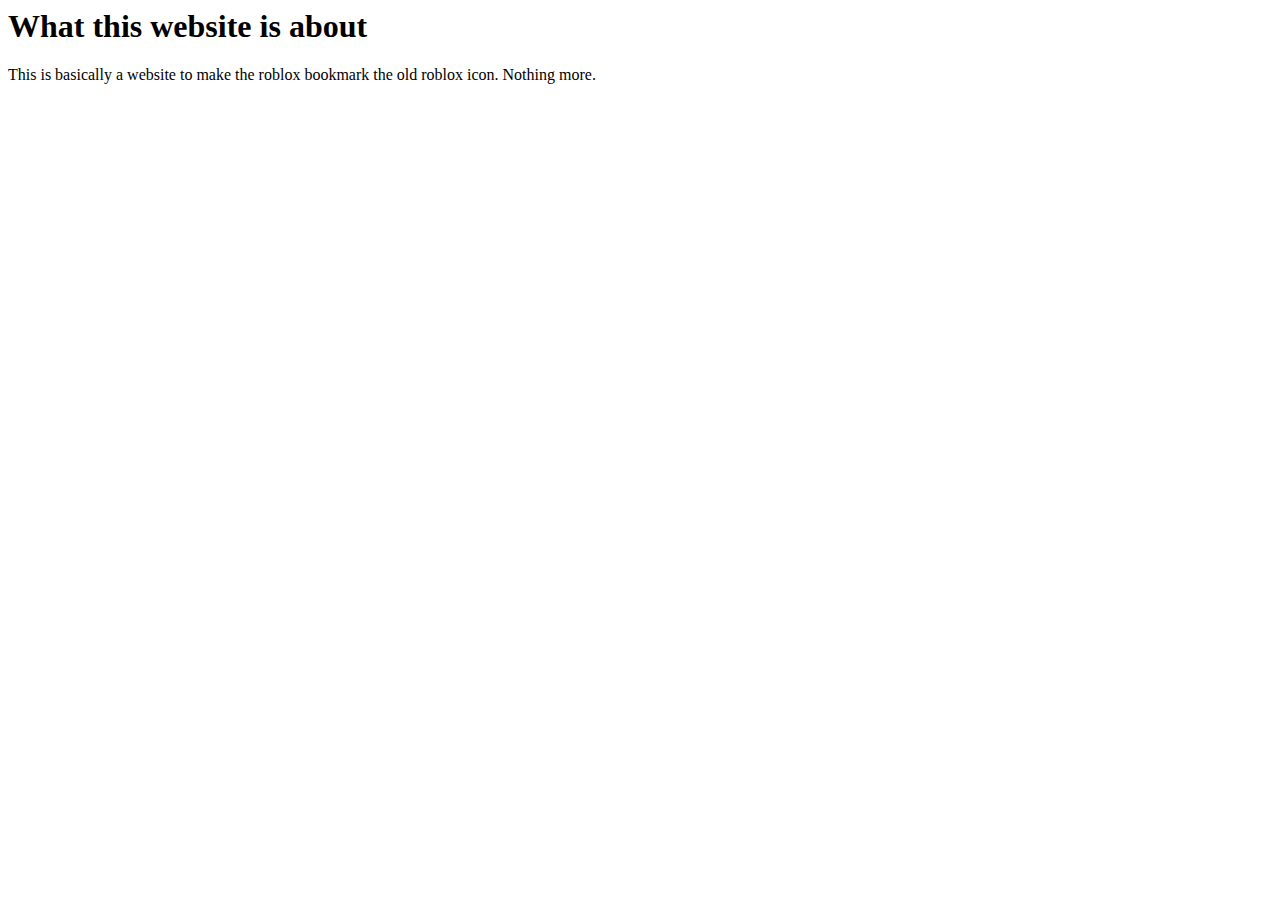
<file: index.html>
<html>
<head>
  <title>Old Roblox Icon</title>
  <link rel="shortcut icon" href="https://i.ibb.co/nbP8Ws1/roblox-logo-png-2.png" />
  
  
</head>

<body>
  <h1>What this website is about</h1>
  <p>This is basically a website to make the roblox bookmark the old roblox icon. Nothing more.</p>
</body>

</html>
</file>
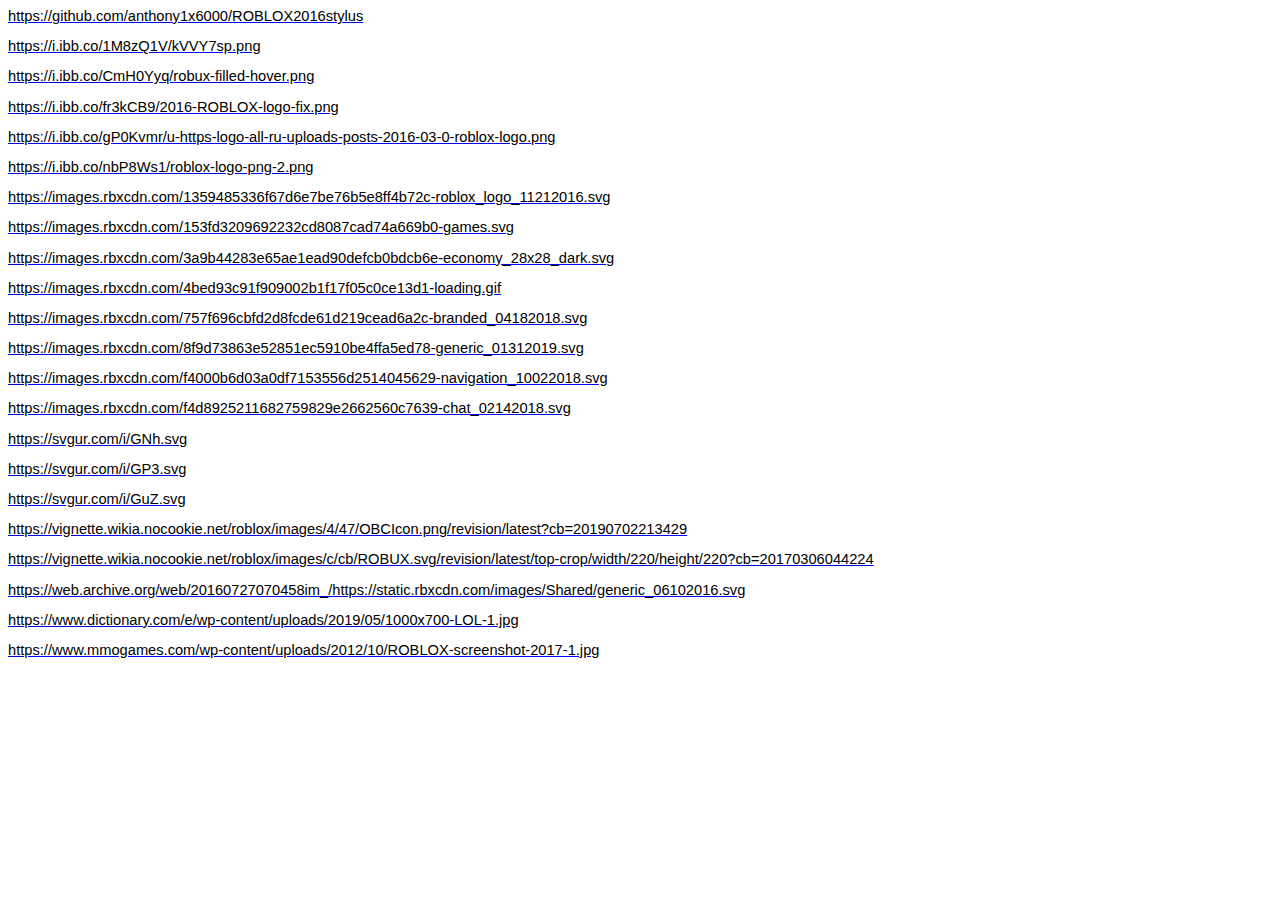
<file: images/Temp/robloxlinks.html>
<html>

<head>
<meta http-equiv=Content-Type content="text/html; charset=windows-1252">
<meta name=Generator content="Microsoft Word 15 (filtered)">
<style>
<!--
 /* Font Definitions */
 @font-face
	{font-family:"Cambria Math";
	panose-1:2 4 5 3 5 4 6 3 2 4;}
@font-face
	{font-family:Calibri;
	panose-1:2 15 5 2 2 2 4 3 2 4;}
 /* Style Definitions */
 p.MsoNormal, li.MsoNormal, div.MsoNormal
	{margin-top:0in;
	margin-right:0in;
	margin-bottom:8.0pt;
	margin-left:0in;
	line-height:107%;
	font-size:11.0pt;
	font-family:"Calibri",sans-serif;}
.MsoChpDefault
	{font-family:"Calibri",sans-serif;}
.MsoPapDefault
	{margin-bottom:8.0pt;
	line-height:107%;}
 /* Page Definitions */
 @page WordSection1
	{size:8.5in 11.0in;
	margin:1.0in 1.0in 1.0in 1.0in;}
div.WordSection1
	{page:WordSection1;}
-->
</style>

</head>

<body lang=EN-US style='word-wrap:break-word;text-justify-trim:punctuation'>

<div class=WordSection1>

<p class=MsoNormal style='margin-bottom:10.0pt;line-height:115%;text-autospace:
none'><span lang=EN><a href="https://github.com/anthony1x6000/ROBLOX2016stylus"><span
style='color:windowtext;text-decoration:none'>https://github.com/anthony1x6000/ROBLOX2016stylus</span></a></span></p>

<p class=MsoNormal style='margin-bottom:10.0pt;line-height:115%;text-autospace:
none'><a href="https://i.ibb.co/1M8zQ1V/kVVY7sp.png"><span style='color:windowtext;
text-decoration:none'>https://i.ibb.co/1M8zQ1V/kVVY7sp.png</span></a></p>

<p class=MsoNormal style='margin-bottom:10.0pt;line-height:115%;text-autospace:
none'><a href="https://i.ibb.co/CmH0Yyq/robux-filled-hover.png"><span
style='color:windowtext;text-decoration:none'>https://i.ibb.co/CmH0Yyq/robux-filled-hover.png</span></a></p>

<p class=MsoNormal style='margin-bottom:10.0pt;line-height:115%;text-autospace:
none'><a href="https://i.ibb.co/fr3kCB9/2016-ROBLOX-logo-fix.png"><span
style='color:windowtext;text-decoration:none'>https://i.ibb.co/fr3kCB9/2016-ROBLOX-logo-fix.png</span></a></p>

<p class=MsoNormal style='margin-bottom:10.0pt;line-height:115%;text-autospace:
none'><a
href="https://i.ibb.co/gP0Kvmr/u-https-logo-all-ru-uploads-posts-2016-03-0-roblox-logo.png"><span
style='color:windowtext;text-decoration:none'>https://i.ibb.co/gP0Kvmr/u-https-logo-all-ru-uploads-posts-2016-03-0-roblox-logo.png</span></a></p>

<p class=MsoNormal style='margin-bottom:10.0pt;line-height:115%;text-autospace:
none'><a href="https://i.ibb.co/nbP8Ws1/roblox-logo-png-2.png"><span
style='color:windowtext;text-decoration:none'>https://i.ibb.co/nbP8Ws1/roblox-logo-png-2.png</span></a></p>

<p class=MsoNormal style='margin-bottom:10.0pt;line-height:115%;text-autospace:
none'><a
href="https://images.rbxcdn.com/1359485336f67d6e7be76b5e8ff4b72c-roblox_logo_11212016.svg"><span
style='color:windowtext;text-decoration:none'>https://images.rbxcdn.com/1359485336f67d6e7be76b5e8ff4b72c-roblox_logo_11212016.svg</span></a></p>

<p class=MsoNormal style='margin-bottom:10.0pt;line-height:115%;text-autospace:
none'><a
href="https://images.rbxcdn.com/153fd3209692232cd8087cad74a669b0-games.svg"><span
style='color:windowtext;text-decoration:none'>https://images.rbxcdn.com/153fd3209692232cd8087cad74a669b0-games.svg</span></a></p>

<p class=MsoNormal style='margin-bottom:10.0pt;line-height:115%;text-autospace:
none'><a
href="https://images.rbxcdn.com/3a9b44283e65ae1ead90defcb0bdcb6e-economy_28x28_dark.svg"><span
style='color:windowtext;text-decoration:none'>https://images.rbxcdn.com/3a9b44283e65ae1ead90defcb0bdcb6e-economy_28x28_dark.svg</span></a></p>

<p class=MsoNormal style='margin-bottom:10.0pt;line-height:115%;text-autospace:
none'><a
href="https://images.rbxcdn.com/4bed93c91f909002b1f17f05c0ce13d1-loading.gif"><span
style='color:windowtext;text-decoration:none'>https://images.rbxcdn.com/4bed93c91f909002b1f17f05c0ce13d1-loading.gif</span></a></p>

<p class=MsoNormal style='margin-bottom:10.0pt;line-height:115%;text-autospace:
none'><a
href="https://images.rbxcdn.com/757f696cbfd2d8fcde61d219cead6a2c-branded_04182018.svg"><span
style='color:windowtext;text-decoration:none'>https://images.rbxcdn.com/757f696cbfd2d8fcde61d219cead6a2c-branded_04182018.svg</span></a></p>

<p class=MsoNormal style='margin-bottom:10.0pt;line-height:115%;text-autospace:
none'><a
href="https://images.rbxcdn.com/8f9d73863e52851ec5910be4ffa5ed78-generic_01312019.svg"><span
style='color:windowtext;text-decoration:none'>https://images.rbxcdn.com/8f9d73863e52851ec5910be4ffa5ed78-generic_01312019.svg</span></a></p>

<p class=MsoNormal style='margin-bottom:10.0pt;line-height:115%;text-autospace:
none'><a
href="https://images.rbxcdn.com/f4000b6d03a0df7153556d2514045629-navigation_10022018.svg"><span
style='color:windowtext;text-decoration:none'>https://images.rbxcdn.com/f4000b6d03a0df7153556d2514045629-navigation_10022018.svg</span></a></p>

<p class=MsoNormal style='margin-bottom:10.0pt;line-height:115%;text-autospace:
none'><a
href="https://images.rbxcdn.com/f4d8925211682759829e2662560c7639-chat_02142018.svg"><span
style='color:windowtext;text-decoration:none'>https://images.rbxcdn.com/f4d8925211682759829e2662560c7639-chat_02142018.svg</span></a></p>

<p class=MsoNormal style='margin-bottom:10.0pt;line-height:115%;text-autospace:
none'><a href="https://svgur.com/i/GNh.svg"><span style='color:windowtext;
text-decoration:none'>https://svgur.com/i/GNh.svg</span></a></p>

<p class=MsoNormal style='margin-bottom:10.0pt;line-height:115%;text-autospace:
none'><a href="https://svgur.com/i/GP3.svg"><span style='color:windowtext;
text-decoration:none'>https://svgur.com/i/GP3.svg</span></a></p>

<p class=MsoNormal style='margin-bottom:10.0pt;line-height:115%;text-autospace:
none'><a href="https://svgur.com/i/GuZ.svg"><span style='color:windowtext;
text-decoration:none'>https://svgur.com/i/GuZ.svg</span></a></p>

<p class=MsoNormal style='margin-bottom:10.0pt;line-height:115%;text-autospace:
none'><a
href="https://vignette.wikia.nocookie.net/roblox/images/4/47/OBCIcon.png/revision/latest?cb=20190702213429"><span
style='color:windowtext;text-decoration:none'>https://vignette.wikia.nocookie.net/roblox/images/4/47/OBCIcon.png/revision/latest?cb=20190702213429</span></a></p>

<p class=MsoNormal style='margin-bottom:10.0pt;line-height:115%;text-autospace:
none'><a
href="https://vignette.wikia.nocookie.net/roblox/images/c/cb/ROBUX.svg/revision/latest/top-crop/width/220/height/220?cb=20170306044224"><span
style='color:windowtext;text-decoration:none'>https://vignette.wikia.nocookie.net/roblox/images/c/cb/ROBUX.svg/revision/latest/top-crop/width/220/height/220?cb=20170306044224</span></a></p>

<p class=MsoNormal style='margin-bottom:10.0pt;line-height:115%;text-autospace:
none'><a
href="https://web.archive.org/web/20160727070458im_/https:/static.rbxcdn.com/images/Shared/generic_06102016.svg"><span
style='color:windowtext;text-decoration:none'>https://web.archive.org/web/20160727070458im_/https://static.rbxcdn.com/images/Shared/generic_06102016.svg</span></a></p>

<p class=MsoNormal style='margin-bottom:10.0pt;line-height:115%;text-autospace:
none'><a
href="https://www.dictionary.com/e/wp-content/uploads/2019/05/1000x700-LOL-1.jpg"><span
style='color:windowtext;text-decoration:none'>https://www.dictionary.com/e/wp-content/uploads/2019/05/1000x700-LOL-1.jpg</span></a></p>

<p class=MsoNormal style='margin-bottom:10.0pt;line-height:115%;text-autospace:
none'><a
href="https://www.mmogames.com/wp-content/uploads/2012/10/ROBLOX-screenshot-2017-1.jpg"><span
style='color:windowtext;text-decoration:none'>https://www.mmogames.com/wp-content/uploads/2012/10/ROBLOX-screenshot-2017-1.jpg</span></a></p>

</div>

</body>

</html>
</file>
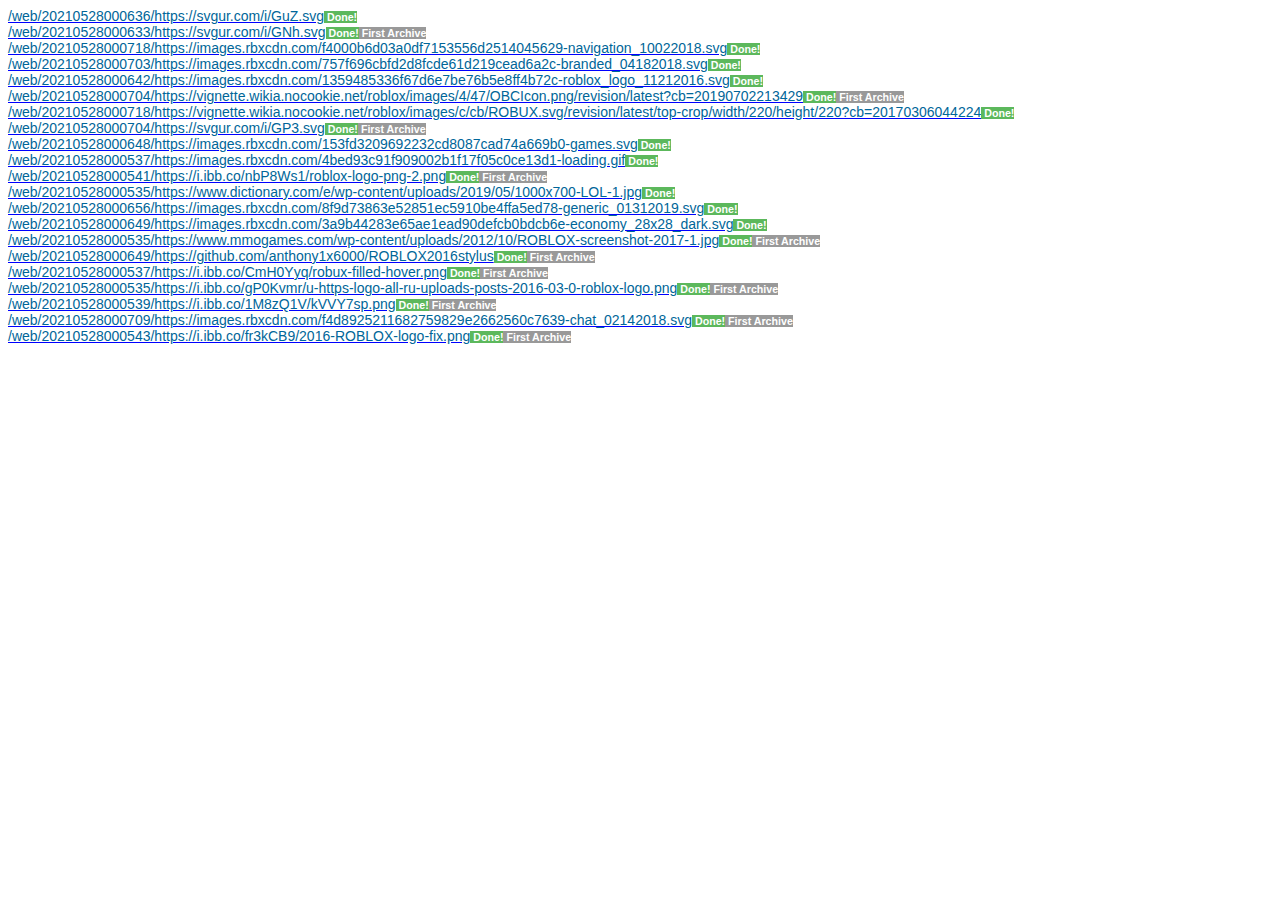
<file: images/Temp/robloxlinkswebarchive.htm>
<html xmlns:v="urn:schemas-microsoft-com:vml"
xmlns:o="urn:schemas-microsoft-com:office:office"
xmlns:w="urn:schemas-microsoft-com:office:word"
xmlns:m="http://schemas.microsoft.com/office/2004/12/omml"
xmlns="http://www.w3.org/TR/REC-html40">

<head>
<meta http-equiv=Content-Type content="text/html; charset=windows-1252">
<meta name=ProgId content=Word.Document>
<meta name=Generator content="Microsoft Word 15">
<meta name=Originator content="Microsoft Word 15">
<link rel=File-List href="robloxlinkswebarchive_files/filelist.xml">
<!--[if gte mso 9]><xml>
 <o:DocumentProperties>
  <o:Author>63146STE-AnthonyStevens</o:Author>
  <o:LastAuthor>63146STE-AnthonyStevens</o:LastAuthor>
  <o:Revision>1</o:Revision>
  <o:TotalTime>1</o:TotalTime>
  <o:Created>2021-05-28T00:42:00Z</o:Created>
  <o:LastSaved>2021-05-28T00:43:00Z</o:LastSaved>
  <o:Pages>1</o:Pages>
  <o:Words>708</o:Words>
  <o:Characters>4037</o:Characters>
  <o:Lines>33</o:Lines>
  <o:Paragraphs>9</o:Paragraphs>
  <o:CharactersWithSpaces>4736</o:CharactersWithSpaces>
  <o:Version>16.00</o:Version>
 </o:DocumentProperties>
 <o:OfficeDocumentSettings>
  <o:AllowPNG/>
 </o:OfficeDocumentSettings>
</xml><![endif]-->
<link rel=themeData href="robloxlinkswebarchive_files/themedata.thmx">
<link rel=colorSchemeMapping
href="robloxlinkswebarchive_files/colorschememapping.xml">
<!--[if gte mso 9]><xml>
 <w:WordDocument>
  <w:TrackMoves>false</w:TrackMoves>
  <w:TrackFormatting/>
  <w:PunctuationKerning/>
  <w:ValidateAgainstSchemas/>
  <w:SaveIfXMLInvalid>false</w:SaveIfXMLInvalid>
  <w:IgnoreMixedContent>false</w:IgnoreMixedContent>
  <w:AlwaysShowPlaceholderText>false</w:AlwaysShowPlaceholderText>
  <w:DoNotPromoteQF/>
  <w:LidThemeOther>EN-US</w:LidThemeOther>
  <w:LidThemeAsian>X-NONE</w:LidThemeAsian>
  <w:LidThemeComplexScript>X-NONE</w:LidThemeComplexScript>
  <w:Compatibility>
   <w:BreakWrappedTables/>
   <w:SnapToGridInCell/>
   <w:WrapTextWithPunct/>
   <w:UseAsianBreakRules/>
   <w:UseWord2010TableStyleRules/>
   <w:DontGrowAutofit/>
   <w:SplitPgBreakAndParaMark/>
   <w:EnableOpenTypeKerning/>
   <w:DontFlipMirrorIndents/>
   <w:OverrideTableStyleHps/>
  </w:Compatibility>
  <w:DocumentVariables>
   <w:__Grammarly_42____i>H4sIAAAAAAAEAKtWckksSQxILCpxzi/NK1GyMqwFAAEhoTITAAAA</w:__Grammarly_42____i>
   <w:__Grammarly_42___1>H4sIAAAAAAAEAKtWcslP9kxRslIyNDYyMzMzNjM0MjUxNzc2NjZT0lEKTi0uzszPAykwrAUA4UjAmSwAAAA=</w:__Grammarly_42___1>
  </w:DocumentVariables>
  <m:mathPr>
   <m:mathFont m:val="Cambria Math"/>
   <m:brkBin m:val="before"/>
   <m:brkBinSub m:val="&#45;-"/>
   <m:smallFrac m:val="off"/>
   <m:dispDef/>
   <m:lMargin m:val="0"/>
   <m:rMargin m:val="0"/>
   <m:defJc m:val="centerGroup"/>
   <m:wrapIndent m:val="1440"/>
   <m:intLim m:val="subSup"/>
   <m:naryLim m:val="undOvr"/>
  </m:mathPr></w:WordDocument>
</xml><![endif]--><!--[if gte mso 9]><xml>
 <w:LatentStyles DefLockedState="false" DefUnhideWhenUsed="false"
  DefSemiHidden="false" DefQFormat="false" DefPriority="99"
  LatentStyleCount="376">
  <w:LsdException Locked="false" Priority="0" QFormat="true" Name="Normal"/>
  <w:LsdException Locked="false" Priority="9" QFormat="true" Name="heading 1"/>
  <w:LsdException Locked="false" Priority="9" SemiHidden="true"
   UnhideWhenUsed="true" QFormat="true" Name="heading 2"/>
  <w:LsdException Locked="false" Priority="9" SemiHidden="true"
   UnhideWhenUsed="true" QFormat="true" Name="heading 3"/>
  <w:LsdException Locked="false" Priority="9" SemiHidden="true"
   UnhideWhenUsed="true" QFormat="true" Name="heading 4"/>
  <w:LsdException Locked="false" Priority="9" SemiHidden="true"
   UnhideWhenUsed="true" QFormat="true" Name="heading 5"/>
  <w:LsdException Locked="false" Priority="9" SemiHidden="true"
   UnhideWhenUsed="true" QFormat="true" Name="heading 6"/>
  <w:LsdException Locked="false" Priority="9" SemiHidden="true"
   UnhideWhenUsed="true" QFormat="true" Name="heading 7"/>
  <w:LsdException Locked="false" Priority="9" SemiHidden="true"
   UnhideWhenUsed="true" QFormat="true" Name="heading 8"/>
  <w:LsdException Locked="false" Priority="9" SemiHidden="true"
   UnhideWhenUsed="true" QFormat="true" Name="heading 9"/>
  <w:LsdException Locked="false" SemiHidden="true" UnhideWhenUsed="true"
   Name="index 1"/>
  <w:LsdException Locked="false" SemiHidden="true" UnhideWhenUsed="true"
   Name="index 2"/>
  <w:LsdException Locked="false" SemiHidden="true" UnhideWhenUsed="true"
   Name="index 3"/>
  <w:LsdException Locked="false" SemiHidden="true" UnhideWhenUsed="true"
   Name="index 4"/>
  <w:LsdException Locked="false" SemiHidden="true" UnhideWhenUsed="true"
   Name="index 5"/>
  <w:LsdException Locked="false" SemiHidden="true" UnhideWhenUsed="true"
   Name="index 6"/>
  <w:LsdException Locked="false" SemiHidden="true" UnhideWhenUsed="true"
   Name="index 7"/>
  <w:LsdException Locked="false" SemiHidden="true" UnhideWhenUsed="true"
   Name="index 8"/>
  <w:LsdException Locked="false" SemiHidden="true" UnhideWhenUsed="true"
   Name="index 9"/>
  <w:LsdException Locked="false" Priority="39" SemiHidden="true"
   UnhideWhenUsed="true" Name="toc 1"/>
  <w:LsdException Locked="false" Priority="39" SemiHidden="true"
   UnhideWhenUsed="true" Name="toc 2"/>
  <w:LsdException Locked="false" Priority="39" SemiHidden="true"
   UnhideWhenUsed="true" Name="toc 3"/>
  <w:LsdException Locked="false" Priority="39" SemiHidden="true"
   UnhideWhenUsed="true" Name="toc 4"/>
  <w:LsdException Locked="false" Priority="39" SemiHidden="true"
   UnhideWhenUsed="true" Name="toc 5"/>
  <w:LsdException Locked="false" Priority="39" SemiHidden="true"
   UnhideWhenUsed="true" Name="toc 6"/>
  <w:LsdException Locked="false" Priority="39" SemiHidden="true"
   UnhideWhenUsed="true" Name="toc 7"/>
  <w:LsdException Locked="false" Priority="39" SemiHidden="true"
   UnhideWhenUsed="true" Name="toc 8"/>
  <w:LsdException Locked="false" Priority="39" SemiHidden="true"
   UnhideWhenUsed="true" Name="toc 9"/>
  <w:LsdException Locked="false" SemiHidden="true" UnhideWhenUsed="true"
   Name="Normal Indent"/>
  <w:LsdException Locked="false" SemiHidden="true" UnhideWhenUsed="true"
   Name="footnote text"/>
  <w:LsdException Locked="false" SemiHidden="true" UnhideWhenUsed="true"
   Name="annotation text"/>
  <w:LsdException Locked="false" SemiHidden="true" UnhideWhenUsed="true"
   Name="header"/>
  <w:LsdException Locked="false" SemiHidden="true" UnhideWhenUsed="true"
   Name="footer"/>
  <w:LsdException Locked="false" SemiHidden="true" UnhideWhenUsed="true"
   Name="index heading"/>
  <w:LsdException Locked="false" Priority="35" SemiHidden="true"
   UnhideWhenUsed="true" QFormat="true" Name="caption"/>
  <w:LsdException Locked="false" SemiHidden="true" UnhideWhenUsed="true"
   Name="table of figures"/>
  <w:LsdException Locked="false" SemiHidden="true" UnhideWhenUsed="true"
   Name="envelope address"/>
  <w:LsdException Locked="false" SemiHidden="true" UnhideWhenUsed="true"
   Name="envelope return"/>
  <w:LsdException Locked="false" SemiHidden="true" UnhideWhenUsed="true"
   Name="footnote reference"/>
  <w:LsdException Locked="false" SemiHidden="true" UnhideWhenUsed="true"
   Name="annotation reference"/>
  <w:LsdException Locked="false" SemiHidden="true" UnhideWhenUsed="true"
   Name="line number"/>
  <w:LsdException Locked="false" SemiHidden="true" UnhideWhenUsed="true"
   Name="page number"/>
  <w:LsdException Locked="false" SemiHidden="true" UnhideWhenUsed="true"
   Name="endnote reference"/>
  <w:LsdException Locked="false" SemiHidden="true" UnhideWhenUsed="true"
   Name="endnote text"/>
  <w:LsdException Locked="false" SemiHidden="true" UnhideWhenUsed="true"
   Name="table of authorities"/>
  <w:LsdException Locked="false" SemiHidden="true" UnhideWhenUsed="true"
   Name="macro"/>
  <w:LsdException Locked="false" SemiHidden="true" UnhideWhenUsed="true"
   Name="toa heading"/>
  <w:LsdException Locked="false" SemiHidden="true" UnhideWhenUsed="true"
   Name="List"/>
  <w:LsdException Locked="false" SemiHidden="true" UnhideWhenUsed="true"
   Name="List Bullet"/>
  <w:LsdException Locked="false" SemiHidden="true" UnhideWhenUsed="true"
   Name="List Number"/>
  <w:LsdException Locked="false" SemiHidden="true" UnhideWhenUsed="true"
   Name="List 2"/>
  <w:LsdException Locked="false" SemiHidden="true" UnhideWhenUsed="true"
   Name="List 3"/>
  <w:LsdException Locked="false" SemiHidden="true" UnhideWhenUsed="true"
   Name="List 4"/>
  <w:LsdException Locked="false" SemiHidden="true" UnhideWhenUsed="true"
   Name="List 5"/>
  <w:LsdException Locked="false" SemiHidden="true" UnhideWhenUsed="true"
   Name="List Bullet 2"/>
  <w:LsdException Locked="false" SemiHidden="true" UnhideWhenUsed="true"
   Name="List Bullet 3"/>
  <w:LsdException Locked="false" SemiHidden="true" UnhideWhenUsed="true"
   Name="List Bullet 4"/>
  <w:LsdException Locked="false" SemiHidden="true" UnhideWhenUsed="true"
   Name="List Bullet 5"/>
  <w:LsdException Locked="false" SemiHidden="true" UnhideWhenUsed="true"
   Name="List Number 2"/>
  <w:LsdException Locked="false" SemiHidden="true" UnhideWhenUsed="true"
   Name="List Number 3"/>
  <w:LsdException Locked="false" SemiHidden="true" UnhideWhenUsed="true"
   Name="List Number 4"/>
  <w:LsdException Locked="false" SemiHidden="true" UnhideWhenUsed="true"
   Name="List Number 5"/>
  <w:LsdException Locked="false" Priority="10" QFormat="true" Name="Title"/>
  <w:LsdException Locked="false" SemiHidden="true" UnhideWhenUsed="true"
   Name="Closing"/>
  <w:LsdException Locked="false" SemiHidden="true" UnhideWhenUsed="true"
   Name="Signature"/>
  <w:LsdException Locked="false" Priority="1" SemiHidden="true"
   UnhideWhenUsed="true" Name="Default Paragraph Font"/>
  <w:LsdException Locked="false" SemiHidden="true" UnhideWhenUsed="true"
   Name="Body Text"/>
  <w:LsdException Locked="false" SemiHidden="true" UnhideWhenUsed="true"
   Name="Body Text Indent"/>
  <w:LsdException Locked="false" SemiHidden="true" UnhideWhenUsed="true"
   Name="List Continue"/>
  <w:LsdException Locked="false" SemiHidden="true" UnhideWhenUsed="true"
   Name="List Continue 2"/>
  <w:LsdException Locked="false" SemiHidden="true" UnhideWhenUsed="true"
   Name="List Continue 3"/>
  <w:LsdException Locked="false" SemiHidden="true" UnhideWhenUsed="true"
   Name="List Continue 4"/>
  <w:LsdException Locked="false" SemiHidden="true" UnhideWhenUsed="true"
   Name="List Continue 5"/>
  <w:LsdException Locked="false" SemiHidden="true" UnhideWhenUsed="true"
   Name="Message Header"/>
  <w:LsdException Locked="false" Priority="11" QFormat="true" Name="Subtitle"/>
  <w:LsdException Locked="false" SemiHidden="true" UnhideWhenUsed="true"
   Name="Salutation"/>
  <w:LsdException Locked="false" SemiHidden="true" UnhideWhenUsed="true"
   Name="Date"/>
  <w:LsdException Locked="false" SemiHidden="true" UnhideWhenUsed="true"
   Name="Body Text First Indent"/>
  <w:LsdException Locked="false" SemiHidden="true" UnhideWhenUsed="true"
   Name="Body Text First Indent 2"/>
  <w:LsdException Locked="false" SemiHidden="true" UnhideWhenUsed="true"
   Name="Note Heading"/>
  <w:LsdException Locked="false" SemiHidden="true" UnhideWhenUsed="true"
   Name="Body Text 2"/>
  <w:LsdException Locked="false" SemiHidden="true" UnhideWhenUsed="true"
   Name="Body Text 3"/>
  <w:LsdException Locked="false" SemiHidden="true" UnhideWhenUsed="true"
   Name="Body Text Indent 2"/>
  <w:LsdException Locked="false" SemiHidden="true" UnhideWhenUsed="true"
   Name="Body Text Indent 3"/>
  <w:LsdException Locked="false" SemiHidden="true" UnhideWhenUsed="true"
   Name="Block Text"/>
  <w:LsdException Locked="false" SemiHidden="true" UnhideWhenUsed="true"
   Name="Hyperlink"/>
  <w:LsdException Locked="false" SemiHidden="true" UnhideWhenUsed="true"
   Name="FollowedHyperlink"/>
  <w:LsdException Locked="false" Priority="22" QFormat="true" Name="Strong"/>
  <w:LsdException Locked="false" Priority="20" QFormat="true" Name="Emphasis"/>
  <w:LsdException Locked="false" SemiHidden="true" UnhideWhenUsed="true"
   Name="Document Map"/>
  <w:LsdException Locked="false" SemiHidden="true" UnhideWhenUsed="true"
   Name="Plain Text"/>
  <w:LsdException Locked="false" SemiHidden="true" UnhideWhenUsed="true"
   Name="E-mail Signature"/>
  <w:LsdException Locked="false" SemiHidden="true" UnhideWhenUsed="true"
   Name="HTML Top of Form"/>
  <w:LsdException Locked="false" SemiHidden="true" UnhideWhenUsed="true"
   Name="HTML Bottom of Form"/>
  <w:LsdException Locked="false" SemiHidden="true" UnhideWhenUsed="true"
   Name="Normal (Web)"/>
  <w:LsdException Locked="false" SemiHidden="true" UnhideWhenUsed="true"
   Name="HTML Acronym"/>
  <w:LsdException Locked="false" SemiHidden="true" UnhideWhenUsed="true"
   Name="HTML Address"/>
  <w:LsdException Locked="false" SemiHidden="true" UnhideWhenUsed="true"
   Name="HTML Cite"/>
  <w:LsdException Locked="false" SemiHidden="true" UnhideWhenUsed="true"
   Name="HTML Code"/>
  <w:LsdException Locked="false" SemiHidden="true" UnhideWhenUsed="true"
   Name="HTML Definition"/>
  <w:LsdException Locked="false" SemiHidden="true" UnhideWhenUsed="true"
   Name="HTML Keyboard"/>
  <w:LsdException Locked="false" SemiHidden="true" UnhideWhenUsed="true"
   Name="HTML Preformatted"/>
  <w:LsdException Locked="false" SemiHidden="true" UnhideWhenUsed="true"
   Name="HTML Sample"/>
  <w:LsdException Locked="false" SemiHidden="true" UnhideWhenUsed="true"
   Name="HTML Typewriter"/>
  <w:LsdException Locked="false" SemiHidden="true" UnhideWhenUsed="true"
   Name="HTML Variable"/>
  <w:LsdException Locked="false" SemiHidden="true" UnhideWhenUsed="true"
   Name="Normal Table"/>
  <w:LsdException Locked="false" SemiHidden="true" UnhideWhenUsed="true"
   Name="annotation subject"/>
  <w:LsdException Locked="false" SemiHidden="true" UnhideWhenUsed="true"
   Name="No List"/>
  <w:LsdException Locked="false" SemiHidden="true" UnhideWhenUsed="true"
   Name="Outline List 1"/>
  <w:LsdException Locked="false" SemiHidden="true" UnhideWhenUsed="true"
   Name="Outline List 2"/>
  <w:LsdException Locked="false" SemiHidden="true" UnhideWhenUsed="true"
   Name="Outline List 3"/>
  <w:LsdException Locked="false" SemiHidden="true" UnhideWhenUsed="true"
   Name="Table Simple 1"/>
  <w:LsdException Locked="false" SemiHidden="true" UnhideWhenUsed="true"
   Name="Table Simple 2"/>
  <w:LsdException Locked="false" SemiHidden="true" UnhideWhenUsed="true"
   Name="Table Simple 3"/>
  <w:LsdException Locked="false" SemiHidden="true" UnhideWhenUsed="true"
   Name="Table Classic 1"/>
  <w:LsdException Locked="false" SemiHidden="true" UnhideWhenUsed="true"
   Name="Table Classic 2"/>
  <w:LsdException Locked="false" SemiHidden="true" UnhideWhenUsed="true"
   Name="Table Classic 3"/>
  <w:LsdException Locked="false" SemiHidden="true" UnhideWhenUsed="true"
   Name="Table Classic 4"/>
  <w:LsdException Locked="false" SemiHidden="true" UnhideWhenUsed="true"
   Name="Table Colorful 1"/>
  <w:LsdException Locked="false" SemiHidden="true" UnhideWhenUsed="true"
   Name="Table Colorful 2"/>
  <w:LsdException Locked="false" SemiHidden="true" UnhideWhenUsed="true"
   Name="Table Colorful 3"/>
  <w:LsdException Locked="false" SemiHidden="true" UnhideWhenUsed="true"
   Name="Table Columns 1"/>
  <w:LsdException Locked="false" SemiHidden="true" UnhideWhenUsed="true"
   Name="Table Columns 2"/>
  <w:LsdException Locked="false" SemiHidden="true" UnhideWhenUsed="true"
   Name="Table Columns 3"/>
  <w:LsdException Locked="false" SemiHidden="true" UnhideWhenUsed="true"
   Name="Table Columns 4"/>
  <w:LsdException Locked="false" SemiHidden="true" UnhideWhenUsed="true"
   Name="Table Columns 5"/>
  <w:LsdException Locked="false" SemiHidden="true" UnhideWhenUsed="true"
   Name="Table Grid 1"/>
  <w:LsdException Locked="false" SemiHidden="true" UnhideWhenUsed="true"
   Name="Table Grid 2"/>
  <w:LsdException Locked="false" SemiHidden="true" UnhideWhenUsed="true"
   Name="Table Grid 3"/>
  <w:LsdException Locked="false" SemiHidden="true" UnhideWhenUsed="true"
   Name="Table Grid 4"/>
  <w:LsdException Locked="false" SemiHidden="true" UnhideWhenUsed="true"
   Name="Table Grid 5"/>
  <w:LsdException Locked="false" SemiHidden="true" UnhideWhenUsed="true"
   Name="Table Grid 6"/>
  <w:LsdException Locked="false" SemiHidden="true" UnhideWhenUsed="true"
   Name="Table Grid 7"/>
  <w:LsdException Locked="false" SemiHidden="true" UnhideWhenUsed="true"
   Name="Table Grid 8"/>
  <w:LsdException Locked="false" SemiHidden="true" UnhideWhenUsed="true"
   Name="Table List 1"/>
  <w:LsdException Locked="false" SemiHidden="true" UnhideWhenUsed="true"
   Name="Table List 2"/>
  <w:LsdException Locked="false" SemiHidden="true" UnhideWhenUsed="true"
   Name="Table List 3"/>
  <w:LsdException Locked="false" SemiHidden="true" UnhideWhenUsed="true"
   Name="Table List 4"/>
  <w:LsdException Locked="false" SemiHidden="true" UnhideWhenUsed="true"
   Name="Table List 5"/>
  <w:LsdException Locked="false" SemiHidden="true" UnhideWhenUsed="true"
   Name="Table List 6"/>
  <w:LsdException Locked="false" SemiHidden="true" UnhideWhenUsed="true"
   Name="Table List 7"/>
  <w:LsdException Locked="false" SemiHidden="true" UnhideWhenUsed="true"
   Name="Table List 8"/>
  <w:LsdException Locked="false" SemiHidden="true" UnhideWhenUsed="true"
   Name="Table 3D effects 1"/>
  <w:LsdException Locked="false" SemiHidden="true" UnhideWhenUsed="true"
   Name="Table 3D effects 2"/>
  <w:LsdException Locked="false" SemiHidden="true" UnhideWhenUsed="true"
   Name="Table 3D effects 3"/>
  <w:LsdException Locked="false" SemiHidden="true" UnhideWhenUsed="true"
   Name="Table Contemporary"/>
  <w:LsdException Locked="false" SemiHidden="true" UnhideWhenUsed="true"
   Name="Table Elegant"/>
  <w:LsdException Locked="false" SemiHidden="true" UnhideWhenUsed="true"
   Name="Table Professional"/>
  <w:LsdException Locked="false" SemiHidden="true" UnhideWhenUsed="true"
   Name="Table Subtle 1"/>
  <w:LsdException Locked="false" SemiHidden="true" UnhideWhenUsed="true"
   Name="Table Subtle 2"/>
  <w:LsdException Locked="false" SemiHidden="true" UnhideWhenUsed="true"
   Name="Table Web 1"/>
  <w:LsdException Locked="false" SemiHidden="true" UnhideWhenUsed="true"
   Name="Table Web 2"/>
  <w:LsdException Locked="false" SemiHidden="true" UnhideWhenUsed="true"
   Name="Table Web 3"/>
  <w:LsdException Locked="false" SemiHidden="true" UnhideWhenUsed="true"
   Name="Balloon Text"/>
  <w:LsdException Locked="false" Priority="59" Name="Table Grid"/>
  <w:LsdException Locked="false" SemiHidden="true" UnhideWhenUsed="true"
   Name="Table Theme"/>
  <w:LsdException Locked="false" SemiHidden="true" Name="Placeholder Text"/>
  <w:LsdException Locked="false" Priority="1" QFormat="true" Name="No Spacing"/>
  <w:LsdException Locked="false" Priority="60" Name="Light Shading"/>
  <w:LsdException Locked="false" Priority="61" Name="Light List"/>
  <w:LsdException Locked="false" Priority="62" Name="Light Grid"/>
  <w:LsdException Locked="false" Priority="63" Name="Medium Shading 1"/>
  <w:LsdException Locked="false" Priority="64" Name="Medium Shading 2"/>
  <w:LsdException Locked="false" Priority="65" Name="Medium List 1"/>
  <w:LsdException Locked="false" Priority="66" Name="Medium List 2"/>
  <w:LsdException Locked="false" Priority="67" Name="Medium Grid 1"/>
  <w:LsdException Locked="false" Priority="68" Name="Medium Grid 2"/>
  <w:LsdException Locked="false" Priority="69" Name="Medium Grid 3"/>
  <w:LsdException Locked="false" Priority="70" Name="Dark List"/>
  <w:LsdException Locked="false" Priority="71" Name="Colorful Shading"/>
  <w:LsdException Locked="false" Priority="72" Name="Colorful List"/>
  <w:LsdException Locked="false" Priority="73" Name="Colorful Grid"/>
  <w:LsdException Locked="false" Priority="60" Name="Light Shading Accent 1"/>
  <w:LsdException Locked="false" Priority="61" Name="Light List Accent 1"/>
  <w:LsdException Locked="false" Priority="62" Name="Light Grid Accent 1"/>
  <w:LsdException Locked="false" Priority="63" Name="Medium Shading 1 Accent 1"/>
  <w:LsdException Locked="false" Priority="64" Name="Medium Shading 2 Accent 1"/>
  <w:LsdException Locked="false" Priority="65" Name="Medium List 1 Accent 1"/>
  <w:LsdException Locked="false" SemiHidden="true" Name="Revision"/>
  <w:LsdException Locked="false" Priority="34" QFormat="true"
   Name="List Paragraph"/>
  <w:LsdException Locked="false" Priority="29" QFormat="true" Name="Quote"/>
  <w:LsdException Locked="false" Priority="30" QFormat="true"
   Name="Intense Quote"/>
  <w:LsdException Locked="false" Priority="66" Name="Medium List 2 Accent 1"/>
  <w:LsdException Locked="false" Priority="67" Name="Medium Grid 1 Accent 1"/>
  <w:LsdException Locked="false" Priority="68" Name="Medium Grid 2 Accent 1"/>
  <w:LsdException Locked="false" Priority="69" Name="Medium Grid 3 Accent 1"/>
  <w:LsdException Locked="false" Priority="70" Name="Dark List Accent 1"/>
  <w:LsdException Locked="false" Priority="71" Name="Colorful Shading Accent 1"/>
  <w:LsdException Locked="false" Priority="72" Name="Colorful List Accent 1"/>
  <w:LsdException Locked="false" Priority="73" Name="Colorful Grid Accent 1"/>
  <w:LsdException Locked="false" Priority="60" Name="Light Shading Accent 2"/>
  <w:LsdException Locked="false" Priority="61" Name="Light List Accent 2"/>
  <w:LsdException Locked="false" Priority="62" Name="Light Grid Accent 2"/>
  <w:LsdException Locked="false" Priority="63" Name="Medium Shading 1 Accent 2"/>
  <w:LsdException Locked="false" Priority="64" Name="Medium Shading 2 Accent 2"/>
  <w:LsdException Locked="false" Priority="65" Name="Medium List 1 Accent 2"/>
  <w:LsdException Locked="false" Priority="66" Name="Medium List 2 Accent 2"/>
  <w:LsdException Locked="false" Priority="67" Name="Medium Grid 1 Accent 2"/>
  <w:LsdException Locked="false" Priority="68" Name="Medium Grid 2 Accent 2"/>
  <w:LsdException Locked="false" Priority="69" Name="Medium Grid 3 Accent 2"/>
  <w:LsdException Locked="false" Priority="70" Name="Dark List Accent 2"/>
  <w:LsdException Locked="false" Priority="71" Name="Colorful Shading Accent 2"/>
  <w:LsdException Locked="false" Priority="72" Name="Colorful List Accent 2"/>
  <w:LsdException Locked="false" Priority="73" Name="Colorful Grid Accent 2"/>
  <w:LsdException Locked="false" Priority="60" Name="Light Shading Accent 3"/>
  <w:LsdException Locked="false" Priority="61" Name="Light List Accent 3"/>
  <w:LsdException Locked="false" Priority="62" Name="Light Grid Accent 3"/>
  <w:LsdException Locked="false" Priority="63" Name="Medium Shading 1 Accent 3"/>
  <w:LsdException Locked="false" Priority="64" Name="Medium Shading 2 Accent 3"/>
  <w:LsdException Locked="false" Priority="65" Name="Medium List 1 Accent 3"/>
  <w:LsdException Locked="false" Priority="66" Name="Medium List 2 Accent 3"/>
  <w:LsdException Locked="false" Priority="67" Name="Medium Grid 1 Accent 3"/>
  <w:LsdException Locked="false" Priority="68" Name="Medium Grid 2 Accent 3"/>
  <w:LsdException Locked="false" Priority="69" Name="Medium Grid 3 Accent 3"/>
  <w:LsdException Locked="false" Priority="70" Name="Dark List Accent 3"/>
  <w:LsdException Locked="false" Priority="71" Name="Colorful Shading Accent 3"/>
  <w:LsdException Locked="false" Priority="72" Name="Colorful List Accent 3"/>
  <w:LsdException Locked="false" Priority="73" Name="Colorful Grid Accent 3"/>
  <w:LsdException Locked="false" Priority="60" Name="Light Shading Accent 4"/>
  <w:LsdException Locked="false" Priority="61" Name="Light List Accent 4"/>
  <w:LsdException Locked="false" Priority="62" Name="Light Grid Accent 4"/>
  <w:LsdException Locked="false" Priority="63" Name="Medium Shading 1 Accent 4"/>
  <w:LsdException Locked="false" Priority="64" Name="Medium Shading 2 Accent 4"/>
  <w:LsdException Locked="false" Priority="65" Name="Medium List 1 Accent 4"/>
  <w:LsdException Locked="false" Priority="66" Name="Medium List 2 Accent 4"/>
  <w:LsdException Locked="false" Priority="67" Name="Medium Grid 1 Accent 4"/>
  <w:LsdException Locked="false" Priority="68" Name="Medium Grid 2 Accent 4"/>
  <w:LsdException Locked="false" Priority="69" Name="Medium Grid 3 Accent 4"/>
  <w:LsdException Locked="false" Priority="70" Name="Dark List Accent 4"/>
  <w:LsdException Locked="false" Priority="71" Name="Colorful Shading Accent 4"/>
  <w:LsdException Locked="false" Priority="72" Name="Colorful List Accent 4"/>
  <w:LsdException Locked="false" Priority="73" Name="Colorful Grid Accent 4"/>
  <w:LsdException Locked="false" Priority="60" Name="Light Shading Accent 5"/>
  <w:LsdException Locked="false" Priority="61" Name="Light List Accent 5"/>
  <w:LsdException Locked="false" Priority="62" Name="Light Grid Accent 5"/>
  <w:LsdException Locked="false" Priority="63" Name="Medium Shading 1 Accent 5"/>
  <w:LsdException Locked="false" Priority="64" Name="Medium Shading 2 Accent 5"/>
  <w:LsdException Locked="false" Priority="65" Name="Medium List 1 Accent 5"/>
  <w:LsdException Locked="false" Priority="66" Name="Medium List 2 Accent 5"/>
  <w:LsdException Locked="false" Priority="67" Name="Medium Grid 1 Accent 5"/>
  <w:LsdException Locked="false" Priority="68" Name="Medium Grid 2 Accent 5"/>
  <w:LsdException Locked="false" Priority="69" Name="Medium Grid 3 Accent 5"/>
  <w:LsdException Locked="false" Priority="70" Name="Dark List Accent 5"/>
  <w:LsdException Locked="false" Priority="71" Name="Colorful Shading Accent 5"/>
  <w:LsdException Locked="false" Priority="72" Name="Colorful List Accent 5"/>
  <w:LsdException Locked="false" Priority="73" Name="Colorful Grid Accent 5"/>
  <w:LsdException Locked="false" Priority="60" Name="Light Shading Accent 6"/>
  <w:LsdException Locked="false" Priority="61" Name="Light List Accent 6"/>
  <w:LsdException Locked="false" Priority="62" Name="Light Grid Accent 6"/>
  <w:LsdException Locked="false" Priority="63" Name="Medium Shading 1 Accent 6"/>
  <w:LsdException Locked="false" Priority="64" Name="Medium Shading 2 Accent 6"/>
  <w:LsdException Locked="false" Priority="65" Name="Medium List 1 Accent 6"/>
  <w:LsdException Locked="false" Priority="66" Name="Medium List 2 Accent 6"/>
  <w:LsdException Locked="false" Priority="67" Name="Medium Grid 1 Accent 6"/>
  <w:LsdException Locked="false" Priority="68" Name="Medium Grid 2 Accent 6"/>
  <w:LsdException Locked="false" Priority="69" Name="Medium Grid 3 Accent 6"/>
  <w:LsdException Locked="false" Priority="70" Name="Dark List Accent 6"/>
  <w:LsdException Locked="false" Priority="71" Name="Colorful Shading Accent 6"/>
  <w:LsdException Locked="false" Priority="72" Name="Colorful List Accent 6"/>
  <w:LsdException Locked="false" Priority="73" Name="Colorful Grid Accent 6"/>
  <w:LsdException Locked="false" Priority="19" QFormat="true"
   Name="Subtle Emphasis"/>
  <w:LsdException Locked="false" Priority="21" QFormat="true"
   Name="Intense Emphasis"/>
  <w:LsdException Locked="false" Priority="31" QFormat="true"
   Name="Subtle Reference"/>
  <w:LsdException Locked="false" Priority="32" QFormat="true"
   Name="Intense Reference"/>
  <w:LsdException Locked="false" Priority="33" QFormat="true" Name="Book Title"/>
  <w:LsdException Locked="false" Priority="37" SemiHidden="true"
   UnhideWhenUsed="true" Name="Bibliography"/>
  <w:LsdException Locked="false" Priority="39" SemiHidden="true"
   UnhideWhenUsed="true" QFormat="true" Name="TOC Heading"/>
  <w:LsdException Locked="false" Priority="41" Name="Plain Table 1"/>
  <w:LsdException Locked="false" Priority="42" Name="Plain Table 2"/>
  <w:LsdException Locked="false" Priority="43" Name="Plain Table 3"/>
  <w:LsdException Locked="false" Priority="44" Name="Plain Table 4"/>
  <w:LsdException Locked="false" Priority="45" Name="Plain Table 5"/>
  <w:LsdException Locked="false" Priority="40" Name="Grid Table Light"/>
  <w:LsdException Locked="false" Priority="46" Name="Grid Table 1 Light"/>
  <w:LsdException Locked="false" Priority="47" Name="Grid Table 2"/>
  <w:LsdException Locked="false" Priority="48" Name="Grid Table 3"/>
  <w:LsdException Locked="false" Priority="49" Name="Grid Table 4"/>
  <w:LsdException Locked="false" Priority="50" Name="Grid Table 5 Dark"/>
  <w:LsdException Locked="false" Priority="51" Name="Grid Table 6 Colorful"/>
  <w:LsdException Locked="false" Priority="52" Name="Grid Table 7 Colorful"/>
  <w:LsdException Locked="false" Priority="46"
   Name="Grid Table 1 Light Accent 1"/>
  <w:LsdException Locked="false" Priority="47" Name="Grid Table 2 Accent 1"/>
  <w:LsdException Locked="false" Priority="48" Name="Grid Table 3 Accent 1"/>
  <w:LsdException Locked="false" Priority="49" Name="Grid Table 4 Accent 1"/>
  <w:LsdException Locked="false" Priority="50" Name="Grid Table 5 Dark Accent 1"/>
  <w:LsdException Locked="false" Priority="51"
   Name="Grid Table 6 Colorful Accent 1"/>
  <w:LsdException Locked="false" Priority="52"
   Name="Grid Table 7 Colorful Accent 1"/>
  <w:LsdException Locked="false" Priority="46"
   Name="Grid Table 1 Light Accent 2"/>
  <w:LsdException Locked="false" Priority="47" Name="Grid Table 2 Accent 2"/>
  <w:LsdException Locked="false" Priority="48" Name="Grid Table 3 Accent 2"/>
  <w:LsdException Locked="false" Priority="49" Name="Grid Table 4 Accent 2"/>
  <w:LsdException Locked="false" Priority="50" Name="Grid Table 5 Dark Accent 2"/>
  <w:LsdException Locked="false" Priority="51"
   Name="Grid Table 6 Colorful Accent 2"/>
  <w:LsdException Locked="false" Priority="52"
   Name="Grid Table 7 Colorful Accent 2"/>
  <w:LsdException Locked="false" Priority="46"
   Name="Grid Table 1 Light Accent 3"/>
  <w:LsdException Locked="false" Priority="47" Name="Grid Table 2 Accent 3"/>
  <w:LsdException Locked="false" Priority="48" Name="Grid Table 3 Accent 3"/>
  <w:LsdException Locked="false" Priority="49" Name="Grid Table 4 Accent 3"/>
  <w:LsdException Locked="false" Priority="50" Name="Grid Table 5 Dark Accent 3"/>
  <w:LsdException Locked="false" Priority="51"
   Name="Grid Table 6 Colorful Accent 3"/>
  <w:LsdException Locked="false" Priority="52"
   Name="Grid Table 7 Colorful Accent 3"/>
  <w:LsdException Locked="false" Priority="46"
   Name="Grid Table 1 Light Accent 4"/>
  <w:LsdException Locked="false" Priority="47" Name="Grid Table 2 Accent 4"/>
  <w:LsdException Locked="false" Priority="48" Name="Grid Table 3 Accent 4"/>
  <w:LsdException Locked="false" Priority="49" Name="Grid Table 4 Accent 4"/>
  <w:LsdException Locked="false" Priority="50" Name="Grid Table 5 Dark Accent 4"/>
  <w:LsdException Locked="false" Priority="51"
   Name="Grid Table 6 Colorful Accent 4"/>
  <w:LsdException Locked="false" Priority="52"
   Name="Grid Table 7 Colorful Accent 4"/>
  <w:LsdException Locked="false" Priority="46"
   Name="Grid Table 1 Light Accent 5"/>
  <w:LsdException Locked="false" Priority="47" Name="Grid Table 2 Accent 5"/>
  <w:LsdException Locked="false" Priority="48" Name="Grid Table 3 Accent 5"/>
  <w:LsdException Locked="false" Priority="49" Name="Grid Table 4 Accent 5"/>
  <w:LsdException Locked="false" Priority="50" Name="Grid Table 5 Dark Accent 5"/>
  <w:LsdException Locked="false" Priority="51"
   Name="Grid Table 6 Colorful Accent 5"/>
  <w:LsdException Locked="false" Priority="52"
   Name="Grid Table 7 Colorful Accent 5"/>
  <w:LsdException Locked="false" Priority="46"
   Name="Grid Table 1 Light Accent 6"/>
  <w:LsdException Locked="false" Priority="47" Name="Grid Table 2 Accent 6"/>
  <w:LsdException Locked="false" Priority="48" Name="Grid Table 3 Accent 6"/>
  <w:LsdException Locked="false" Priority="49" Name="Grid Table 4 Accent 6"/>
  <w:LsdException Locked="false" Priority="50" Name="Grid Table 5 Dark Accent 6"/>
  <w:LsdException Locked="false" Priority="51"
   Name="Grid Table 6 Colorful Accent 6"/>
  <w:LsdException Locked="false" Priority="52"
   Name="Grid Table 7 Colorful Accent 6"/>
  <w:LsdException Locked="false" Priority="46" Name="List Table 1 Light"/>
  <w:LsdException Locked="false" Priority="47" Name="List Table 2"/>
  <w:LsdException Locked="false" Priority="48" Name="List Table 3"/>
  <w:LsdException Locked="false" Priority="49" Name="List Table 4"/>
  <w:LsdException Locked="false" Priority="50" Name="List Table 5 Dark"/>
  <w:LsdException Locked="false" Priority="51" Name="List Table 6 Colorful"/>
  <w:LsdException Locked="false" Priority="52" Name="List Table 7 Colorful"/>
  <w:LsdException Locked="false" Priority="46"
   Name="List Table 1 Light Accent 1"/>
  <w:LsdException Locked="false" Priority="47" Name="List Table 2 Accent 1"/>
  <w:LsdException Locked="false" Priority="48" Name="List Table 3 Accent 1"/>
  <w:LsdException Locked="false" Priority="49" Name="List Table 4 Accent 1"/>
  <w:LsdException Locked="false" Priority="50" Name="List Table 5 Dark Accent 1"/>
  <w:LsdException Locked="false" Priority="51"
   Name="List Table 6 Colorful Accent 1"/>
  <w:LsdException Locked="false" Priority="52"
   Name="List Table 7 Colorful Accent 1"/>
  <w:LsdException Locked="false" Priority="46"
   Name="List Table 1 Light Accent 2"/>
  <w:LsdException Locked="false" Priority="47" Name="List Table 2 Accent 2"/>
  <w:LsdException Locked="false" Priority="48" Name="List Table 3 Accent 2"/>
  <w:LsdException Locked="false" Priority="49" Name="List Table 4 Accent 2"/>
  <w:LsdException Locked="false" Priority="50" Name="List Table 5 Dark Accent 2"/>
  <w:LsdException Locked="false" Priority="51"
   Name="List Table 6 Colorful Accent 2"/>
  <w:LsdException Locked="false" Priority="52"
   Name="List Table 7 Colorful Accent 2"/>
  <w:LsdException Locked="false" Priority="46"
   Name="List Table 1 Light Accent 3"/>
  <w:LsdException Locked="false" Priority="47" Name="List Table 2 Accent 3"/>
  <w:LsdException Locked="false" Priority="48" Name="List Table 3 Accent 3"/>
  <w:LsdException Locked="false" Priority="49" Name="List Table 4 Accent 3"/>
  <w:LsdException Locked="false" Priority="50" Name="List Table 5 Dark Accent 3"/>
  <w:LsdException Locked="false" Priority="51"
   Name="List Table 6 Colorful Accent 3"/>
  <w:LsdException Locked="false" Priority="52"
   Name="List Table 7 Colorful Accent 3"/>
  <w:LsdException Locked="false" Priority="46"
   Name="List Table 1 Light Accent 4"/>
  <w:LsdException Locked="false" Priority="47" Name="List Table 2 Accent 4"/>
  <w:LsdException Locked="false" Priority="48" Name="List Table 3 Accent 4"/>
  <w:LsdException Locked="false" Priority="49" Name="List Table 4 Accent 4"/>
  <w:LsdException Locked="false" Priority="50" Name="List Table 5 Dark Accent 4"/>
  <w:LsdException Locked="false" Priority="51"
   Name="List Table 6 Colorful Accent 4"/>
  <w:LsdException Locked="false" Priority="52"
   Name="List Table 7 Colorful Accent 4"/>
  <w:LsdException Locked="false" Priority="46"
   Name="List Table 1 Light Accent 5"/>
  <w:LsdException Locked="false" Priority="47" Name="List Table 2 Accent 5"/>
  <w:LsdException Locked="false" Priority="48" Name="List Table 3 Accent 5"/>
  <w:LsdException Locked="false" Priority="49" Name="List Table 4 Accent 5"/>
  <w:LsdException Locked="false" Priority="50" Name="List Table 5 Dark Accent 5"/>
  <w:LsdException Locked="false" Priority="51"
   Name="List Table 6 Colorful Accent 5"/>
  <w:LsdException Locked="false" Priority="52"
   Name="List Table 7 Colorful Accent 5"/>
  <w:LsdException Locked="false" Priority="46"
   Name="List Table 1 Light Accent 6"/>
  <w:LsdException Locked="false" Priority="47" Name="List Table 2 Accent 6"/>
  <w:LsdException Locked="false" Priority="48" Name="List Table 3 Accent 6"/>
  <w:LsdException Locked="false" Priority="49" Name="List Table 4 Accent 6"/>
  <w:LsdException Locked="false" Priority="50" Name="List Table 5 Dark Accent 6"/>
  <w:LsdException Locked="false" Priority="51"
   Name="List Table 6 Colorful Accent 6"/>
  <w:LsdException Locked="false" Priority="52"
   Name="List Table 7 Colorful Accent 6"/>
  <w:LsdException Locked="false" SemiHidden="true" UnhideWhenUsed="true"
   Name="Mention"/>
  <w:LsdException Locked="false" SemiHidden="true" UnhideWhenUsed="true"
   Name="Smart Hyperlink"/>
  <w:LsdException Locked="false" SemiHidden="true" UnhideWhenUsed="true"
   Name="Hashtag"/>
  <w:LsdException Locked="false" SemiHidden="true" UnhideWhenUsed="true"
   Name="Unresolved Mention"/>
  <w:LsdException Locked="false" SemiHidden="true" UnhideWhenUsed="true"
   Name="Smart Link"/>
 </w:LatentStyles>
</xml><![endif]-->
<style>
<!--
 /* Font Definitions */
 @font-face
	{font-family:Helvetica;
	panose-1:2 11 6 4 2 2 2 2 2 4;
	mso-font-charset:0;
	mso-generic-font-family:swiss;
	mso-font-pitch:variable;
	mso-font-signature:-536858881 -1073711013 9 0 511 0;}
@font-face
	{font-family:"Cambria Math";
	panose-1:2 4 5 3 5 4 6 3 2 4;
	mso-font-charset:0;
	mso-generic-font-family:roman;
	mso-font-pitch:variable;
	mso-font-signature:3 0 0 0 1 0;}
@font-face
	{font-family:Calibri;
	panose-1:2 15 5 2 2 2 4 3 2 4;
	mso-font-charset:0;
	mso-generic-font-family:swiss;
	mso-font-pitch:variable;
	mso-font-signature:-469750017 -1073732485 9 0 511 0;}
 /* Style Definitions */
 p.MsoNormal, li.MsoNormal, div.MsoNormal
	{mso-style-unhide:no;
	mso-style-qformat:yes;
	mso-style-parent:"";
	margin-top:0in;
	margin-right:0in;
	margin-bottom:10.0pt;
	margin-left:0in;
	line-height:115%;
	mso-pagination:widow-orphan;
	font-size:11.0pt;
	font-family:"Calibri",sans-serif;
	mso-ascii-font-family:Calibri;
	mso-ascii-theme-font:minor-latin;
	mso-fareast-font-family:Calibri;
	mso-fareast-theme-font:minor-latin;
	mso-hansi-font-family:Calibri;
	mso-hansi-theme-font:minor-latin;
	mso-bidi-font-family:"Times New Roman";
	mso-bidi-theme-font:minor-bidi;}
a:link, span.MsoHyperlink
	{mso-style-noshow:yes;
	mso-style-priority:99;
	color:blue;
	text-decoration:underline;
	text-underline:single;}
a:visited, span.MsoHyperlinkFollowed
	{mso-style-noshow:yes;
	mso-style-priority:99;
	color:purple;
	mso-themecolor:followedhyperlink;
	text-decoration:underline;
	text-underline:single;}
span.label
	{mso-style-name:label;
	mso-style-unhide:no;}
.MsoChpDefault
	{mso-style-type:export-only;
	mso-default-props:yes;
	font-family:"Calibri",sans-serif;
	mso-ascii-font-family:Calibri;
	mso-ascii-theme-font:minor-latin;
	mso-fareast-font-family:Calibri;
	mso-fareast-theme-font:minor-latin;
	mso-hansi-font-family:Calibri;
	mso-hansi-theme-font:minor-latin;
	mso-bidi-font-family:"Times New Roman";
	mso-bidi-theme-font:minor-bidi;}
.MsoPapDefault
	{mso-style-type:export-only;
	margin-bottom:10.0pt;
	line-height:115%;}
@page WordSection1
	{size:8.5in 11.0in;
	margin:1.0in 1.0in 1.0in 1.0in;
	mso-header-margin:.5in;
	mso-footer-margin:.5in;
	mso-paper-source:0;}
div.WordSection1
	{page:WordSection1;}
-->
</style>
<!--[if gte mso 10]>
<style>
 /* Style Definitions */
 table.MsoNormalTable
	{mso-style-name:"Table Normal";
	mso-tstyle-rowband-size:0;
	mso-tstyle-colband-size:0;
	mso-style-noshow:yes;
	mso-style-priority:99;
	mso-style-parent:"";
	mso-padding-alt:0in 5.4pt 0in 5.4pt;
	mso-para-margin-top:0in;
	mso-para-margin-right:0in;
	mso-para-margin-bottom:10.0pt;
	mso-para-margin-left:0in;
	line-height:115%;
	mso-pagination:widow-orphan;
	font-size:11.0pt;
	font-family:"Calibri",sans-serif;
	mso-ascii-font-family:Calibri;
	mso-ascii-theme-font:minor-latin;
	mso-hansi-font-family:Calibri;
	mso-hansi-theme-font:minor-latin;
	mso-bidi-font-family:"Times New Roman";
	mso-bidi-theme-font:minor-bidi;}
</style>
<![endif]--><!--[if gte mso 9]><xml>
 <o:shapedefaults v:ext="edit" spidmax="1026"/>
</xml><![endif]--><!--[if gte mso 9]><xml>
 <o:shapelayout v:ext="edit">
  <o:idmap v:ext="edit" data="1"/>
 </o:shapelayout></xml><![endif]-->
</head>

<body lang=EN-US link=blue vlink=purple style='tab-interval:.5in;word-wrap:
break-word'>

<div class=WordSection1>

<p class=MsoNormal style='margin-bottom:0in;line-height:normal;background:white'><span
style='font-size:10.5pt;font-family:"Helvetica",sans-serif;mso-fareast-font-family:
"Times New Roman";color:#2C2C2C'><a
href="https://web.archive.org/web/20210528000636/https:/svgur.com/i/GuZ.svg"><span
style='color:#006699'>/web/20210528000636/https://svgur.com/i/GuZ.svg</span></a></span><b><span
style='font-size:8.0pt;font-family:"Helvetica",sans-serif;mso-fareast-font-family:
"Times New Roman";color:white;background:#5CB85C'>&nbsp;Done!</span></b><span
style='font-size:10.5pt;font-family:"Helvetica",sans-serif;mso-fareast-font-family:
"Times New Roman";color:#2C2C2C'><o:p></o:p></span></p>

<p class=MsoNormal style='margin-bottom:0in;line-height:normal;background:white'><span
style='font-size:10.5pt;font-family:"Helvetica",sans-serif;mso-fareast-font-family:
"Times New Roman";color:#2C2C2C'><a
href="https://web.archive.org/web/20210528000633/https:/svgur.com/i/GNh.svg"><span
style='color:#006699'>/web/20210528000633/https://svgur.com/i/GNh.svg</span></a></span><b><span
style='font-size:8.0pt;font-family:"Helvetica",sans-serif;mso-fareast-font-family:
"Times New Roman";color:white;background:#5CB85C'>&nbsp;Done!</span></b><b><span
style='font-size:8.0pt;font-family:"Helvetica",sans-serif;mso-fareast-font-family:
"Times New Roman";color:white;background:#999999'>&nbsp;First Archive</span></b><span
style='font-size:10.5pt;font-family:"Helvetica",sans-serif;mso-fareast-font-family:
"Times New Roman";color:#2C2C2C'><o:p></o:p></span></p>

<p class=MsoNormal style='margin-bottom:0in;line-height:normal;background:white'><span
style='font-size:10.5pt;font-family:"Helvetica",sans-serif;mso-fareast-font-family:
"Times New Roman";color:#2C2C2C'><a
href="https://web.archive.org/web/20210528000718/https:/images.rbxcdn.com/f4000b6d03a0df7153556d2514045629-navigation_10022018.svg"><span
style='color:#006699'>/web/20210528000718/https://images.rbxcdn.com/f4000b6d03a0df7153556d2514045629-navigation_10022018.svg</span></a></span><b><span
style='font-size:8.0pt;font-family:"Helvetica",sans-serif;mso-fareast-font-family:
"Times New Roman";color:white;background:#5CB85C'>&nbsp;Done!</span></b><span
style='font-size:10.5pt;font-family:"Helvetica",sans-serif;mso-fareast-font-family:
"Times New Roman";color:#2C2C2C'><o:p></o:p></span></p>

<p class=MsoNormal style='margin-bottom:0in;line-height:normal;background:white'><span
style='font-size:10.5pt;font-family:"Helvetica",sans-serif;mso-fareast-font-family:
"Times New Roman";color:#2C2C2C'><a
href="https://web.archive.org/web/20210528000703/https:/images.rbxcdn.com/757f696cbfd2d8fcde61d219cead6a2c-branded_04182018.svg"><span
style='color:#006699'>/web/20210528000703/https://images.rbxcdn.com/757f696cbfd2d8fcde61d219cead6a2c-branded_04182018.svg</span></a></span><b><span
style='font-size:8.0pt;font-family:"Helvetica",sans-serif;mso-fareast-font-family:
"Times New Roman";color:white;background:#5CB85C'>&nbsp;Done!</span></b><span
style='font-size:10.5pt;font-family:"Helvetica",sans-serif;mso-fareast-font-family:
"Times New Roman";color:#2C2C2C'><o:p></o:p></span></p>

<p class=MsoNormal style='margin-bottom:0in;line-height:normal;background:white'><span
style='font-size:10.5pt;font-family:"Helvetica",sans-serif;mso-fareast-font-family:
"Times New Roman";color:#2C2C2C'><a
href="https://web.archive.org/web/20210528000642/https:/images.rbxcdn.com/1359485336f67d6e7be76b5e8ff4b72c-roblox_logo_11212016.svg"><span
style='color:#006699'>/web/20210528000642/https://images.rbxcdn.com/1359485336f67d6e7be76b5e8ff4b72c-roblox_logo_11212016.svg</span></a></span><b><span
style='font-size:8.0pt;font-family:"Helvetica",sans-serif;mso-fareast-font-family:
"Times New Roman";color:white;background:#5CB85C'>&nbsp;Done!</span></b><span
style='font-size:10.5pt;font-family:"Helvetica",sans-serif;mso-fareast-font-family:
"Times New Roman";color:#2C2C2C'><o:p></o:p></span></p>

<p class=MsoNormal style='margin-bottom:0in;line-height:normal;background:white'><span
style='font-size:10.5pt;font-family:"Helvetica",sans-serif;mso-fareast-font-family:
"Times New Roman";color:#2C2C2C'><a
href="https://web.archive.org/web/20210528000704/https:/vignette.wikia.nocookie.net/roblox/images/4/47/OBCIcon.png/revision/latest?cb=20190702213429"><span
style='color:#006699'>/web/20210528000704/https://vignette.wikia.nocookie.net/roblox/images/4/47/OBCIcon.png/revision/latest?cb=20190702213429</span></a></span><b><span
style='font-size:8.0pt;font-family:"Helvetica",sans-serif;mso-fareast-font-family:
"Times New Roman";color:white;background:#5CB85C'>&nbsp;Done!</span></b><b><span
style='font-size:8.0pt;font-family:"Helvetica",sans-serif;mso-fareast-font-family:
"Times New Roman";color:white;background:#999999'>&nbsp;First Archive</span></b><span
style='font-size:10.5pt;font-family:"Helvetica",sans-serif;mso-fareast-font-family:
"Times New Roman";color:#2C2C2C'><o:p></o:p></span></p>

<p class=MsoNormal style='margin-bottom:0in;line-height:normal;background:white'><span
style='font-size:10.5pt;font-family:"Helvetica",sans-serif;mso-fareast-font-family:
"Times New Roman";color:#2C2C2C'><a
href="https://web.archive.org/web/20210528000718/https:/vignette.wikia.nocookie.net/roblox/images/c/cb/ROBUX.svg/revision/latest/top-crop/width/220/height/220?cb=20170306044224"><span
style='color:#006699'>/web/20210528000718/https://vignette.wikia.nocookie.net/roblox/images/c/cb/ROBUX.svg/revision/latest/top-crop/width/220/height/220?cb=20170306044224</span></a></span><b><span
style='font-size:8.0pt;font-family:"Helvetica",sans-serif;mso-fareast-font-family:
"Times New Roman";color:white;background:#5CB85C'>&nbsp;Done!</span></b><span
style='font-size:10.5pt;font-family:"Helvetica",sans-serif;mso-fareast-font-family:
"Times New Roman";color:#2C2C2C'><o:p></o:p></span></p>

<p class=MsoNormal style='margin-bottom:0in;line-height:normal;background:white'><span
style='font-size:10.5pt;font-family:"Helvetica",sans-serif;mso-fareast-font-family:
"Times New Roman";color:#2C2C2C'><a
href="https://web.archive.org/web/20210528000704/https:/svgur.com/i/GP3.svg"><span
style='color:#006699'>/web/20210528000704/https://svgur.com/i/GP3.svg</span></a></span><b><span
style='font-size:8.0pt;font-family:"Helvetica",sans-serif;mso-fareast-font-family:
"Times New Roman";color:white;background:#5CB85C'>&nbsp;Done!</span></b><b><span
style='font-size:8.0pt;font-family:"Helvetica",sans-serif;mso-fareast-font-family:
"Times New Roman";color:white;background:#999999'>&nbsp;First Archive</span></b><span
style='font-size:10.5pt;font-family:"Helvetica",sans-serif;mso-fareast-font-family:
"Times New Roman";color:#2C2C2C'><o:p></o:p></span></p>

<p class=MsoNormal style='margin-bottom:0in;line-height:normal;background:white'><span
style='font-size:10.5pt;font-family:"Helvetica",sans-serif;mso-fareast-font-family:
"Times New Roman";color:#2C2C2C'><a
href="https://web.archive.org/web/20210528000648/https:/images.rbxcdn.com/153fd3209692232cd8087cad74a669b0-games.svg"><span
style='color:#006699'>/web/20210528000648/https://images.rbxcdn.com/153fd3209692232cd8087cad74a669b0-games.svg</span></a></span><b><span
style='font-size:8.0pt;font-family:"Helvetica",sans-serif;mso-fareast-font-family:
"Times New Roman";color:white;background:#5CB85C'>&nbsp;Done!</span></b><span
style='font-size:10.5pt;font-family:"Helvetica",sans-serif;mso-fareast-font-family:
"Times New Roman";color:#2C2C2C'><o:p></o:p></span></p>

<p class=MsoNormal style='margin-bottom:0in;line-height:normal;background:white'><span
style='font-size:10.5pt;font-family:"Helvetica",sans-serif;mso-fareast-font-family:
"Times New Roman";color:#2C2C2C'><a
href="https://web.archive.org/web/20210528000537/https:/images.rbxcdn.com/4bed93c91f909002b1f17f05c0ce13d1-loading.gif"><span
style='color:#006699'>/web/20210528000537/https://images.rbxcdn.com/4bed93c91f909002b1f17f05c0ce13d1-loading.gif</span></a></span><b><span
style='font-size:8.0pt;font-family:"Helvetica",sans-serif;mso-fareast-font-family:
"Times New Roman";color:white;background:#5CB85C'>&nbsp;Done!</span></b><span
style='font-size:10.5pt;font-family:"Helvetica",sans-serif;mso-fareast-font-family:
"Times New Roman";color:#2C2C2C'><o:p></o:p></span></p>

<p class=MsoNormal style='margin-bottom:0in;line-height:normal;background:white'><span
style='font-size:10.5pt;font-family:"Helvetica",sans-serif;mso-fareast-font-family:
"Times New Roman";color:#2C2C2C'><a
href="https://web.archive.org/web/20210528000541/https:/i.ibb.co/nbP8Ws1/roblox-logo-png-2.png"><span
style='color:#006699'>/web/20210528000541/https://i.ibb.co/nbP8Ws1/roblox-logo-png-2.png</span></a></span><b><span
style='font-size:8.0pt;font-family:"Helvetica",sans-serif;mso-fareast-font-family:
"Times New Roman";color:white;background:#5CB85C'>&nbsp;Done!</span></b><b><span
style='font-size:8.0pt;font-family:"Helvetica",sans-serif;mso-fareast-font-family:
"Times New Roman";color:white;background:#999999'>&nbsp;First Archive</span></b><span
style='font-size:10.5pt;font-family:"Helvetica",sans-serif;mso-fareast-font-family:
"Times New Roman";color:#2C2C2C'><o:p></o:p></span></p>

<p class=MsoNormal style='margin-bottom:0in;line-height:normal;background:white'><span
style='font-size:10.5pt;font-family:"Helvetica",sans-serif;mso-fareast-font-family:
"Times New Roman";color:#2C2C2C'><a
href="https://web.archive.org/web/20210528000535/https:/www.dictionary.com/e/wp-content/uploads/2019/05/1000x700-LOL-1.jpg"><span
style='color:#006699'>/web/20210528000535/https://www.dictionary.com/e/wp-content/uploads/2019/05/1000x700-LOL-1.jpg</span></a></span><b><span
style='font-size:8.0pt;font-family:"Helvetica",sans-serif;mso-fareast-font-family:
"Times New Roman";color:white;background:#5CB85C'>&nbsp;Done!</span></b><span
style='font-size:10.5pt;font-family:"Helvetica",sans-serif;mso-fareast-font-family:
"Times New Roman";color:#2C2C2C'><o:p></o:p></span></p>

<p class=MsoNormal style='margin-bottom:0in;line-height:normal;background:white'><span
style='font-size:10.5pt;font-family:"Helvetica",sans-serif;mso-fareast-font-family:
"Times New Roman";color:#2C2C2C'><a
href="https://web.archive.org/web/20210528000656/https:/images.rbxcdn.com/8f9d73863e52851ec5910be4ffa5ed78-generic_01312019.svg"><span
style='color:#006699'>/web/20210528000656/https://images.rbxcdn.com/8f9d73863e52851ec5910be4ffa5ed78-generic_01312019.svg</span></a></span><b><span
style='font-size:8.0pt;font-family:"Helvetica",sans-serif;mso-fareast-font-family:
"Times New Roman";color:white;background:#5CB85C'>&nbsp;Done!</span></b><span
style='font-size:10.5pt;font-family:"Helvetica",sans-serif;mso-fareast-font-family:
"Times New Roman";color:#2C2C2C'><o:p></o:p></span></p>

<p class=MsoNormal style='margin-bottom:0in;line-height:normal;background:white'><span
style='font-size:10.5pt;font-family:"Helvetica",sans-serif;mso-fareast-font-family:
"Times New Roman";color:#2C2C2C'><a
href="https://web.archive.org/web/20210528000649/https:/images.rbxcdn.com/3a9b44283e65ae1ead90defcb0bdcb6e-economy_28x28_dark.svg"><span
style='color:#006699'>/web/20210528000649/https://images.rbxcdn.com/3a9b44283e65ae1ead90defcb0bdcb6e-economy_28x28_dark.svg</span></a></span><b><span
style='font-size:8.0pt;font-family:"Helvetica",sans-serif;mso-fareast-font-family:
"Times New Roman";color:white;background:#5CB85C'>&nbsp;Done!</span></b><span
style='font-size:10.5pt;font-family:"Helvetica",sans-serif;mso-fareast-font-family:
"Times New Roman";color:#2C2C2C'><o:p></o:p></span></p>

<p class=MsoNormal style='margin-bottom:0in;line-height:normal;background:white'><span
style='font-size:10.5pt;font-family:"Helvetica",sans-serif;mso-fareast-font-family:
"Times New Roman";color:#2C2C2C'><a
href="https://web.archive.org/web/20210528000535/https:/www.mmogames.com/wp-content/uploads/2012/10/ROBLOX-screenshot-2017-1.jpg"><span
style='color:#006699'>/web/20210528000535/https://www.mmogames.com/wp-content/uploads/2012/10/ROBLOX-screenshot-2017-1.jpg</span></a></span><b><span
style='font-size:8.0pt;font-family:"Helvetica",sans-serif;mso-fareast-font-family:
"Times New Roman";color:white;background:#5CB85C'>&nbsp;Done!</span></b><b><span
style='font-size:8.0pt;font-family:"Helvetica",sans-serif;mso-fareast-font-family:
"Times New Roman";color:white;background:#999999'>&nbsp;First Archive</span></b><span
style='font-size:10.5pt;font-family:"Helvetica",sans-serif;mso-fareast-font-family:
"Times New Roman";color:#2C2C2C'><o:p></o:p></span></p>

<p class=MsoNormal style='margin-bottom:0in;line-height:normal;background:white'><span
style='font-size:10.5pt;font-family:"Helvetica",sans-serif;mso-fareast-font-family:
"Times New Roman";color:#2C2C2C'><a
href="https://web.archive.org/web/20210528000649/https:/github.com/anthony1x6000/ROBLOX2016stylus"><span
style='color:#006699'>/web/20210528000649/https://github.com/anthony1x6000/ROBLOX2016stylus</span></a></span><b><span
style='font-size:8.0pt;font-family:"Helvetica",sans-serif;mso-fareast-font-family:
"Times New Roman";color:white;background:#5CB85C'>&nbsp;Done!</span></b><b><span
style='font-size:8.0pt;font-family:"Helvetica",sans-serif;mso-fareast-font-family:
"Times New Roman";color:white;background:#999999'>&nbsp;First Archive</span></b><span
style='font-size:10.5pt;font-family:"Helvetica",sans-serif;mso-fareast-font-family:
"Times New Roman";color:#2C2C2C'><o:p></o:p></span></p>

<p class=MsoNormal style='margin-bottom:0in;line-height:normal;background:white'><span
style='font-size:10.5pt;font-family:"Helvetica",sans-serif;mso-fareast-font-family:
"Times New Roman";color:#2C2C2C'><a
href="https://web.archive.org/web/20210528000537/https:/i.ibb.co/CmH0Yyq/robux-filled-hover.png"><span
style='color:#006699'>/web/20210528000537/https://i.ibb.co/CmH0Yyq/robux-filled-hover.png</span></a></span><b><span
style='font-size:8.0pt;font-family:"Helvetica",sans-serif;mso-fareast-font-family:
"Times New Roman";color:white;background:#5CB85C'>&nbsp;Done!</span></b><b><span
style='font-size:8.0pt;font-family:"Helvetica",sans-serif;mso-fareast-font-family:
"Times New Roman";color:white;background:#999999'>&nbsp;First Archive</span></b><span
style='font-size:10.5pt;font-family:"Helvetica",sans-serif;mso-fareast-font-family:
"Times New Roman";color:#2C2C2C'><o:p></o:p></span></p>

<p class=MsoNormal style='margin-bottom:0in;line-height:normal;background:white'><span
style='font-size:10.5pt;font-family:"Helvetica",sans-serif;mso-fareast-font-family:
"Times New Roman";color:#2C2C2C'><a
href="https://web.archive.org/web/20210528000535/https:/i.ibb.co/gP0Kvmr/u-https-logo-all-ru-uploads-posts-2016-03-0-roblox-logo.png"><span
style='color:#006699'>/web/20210528000535/https://i.ibb.co/gP0Kvmr/u-https-logo-all-ru-uploads-posts-2016-03-0-roblox-logo.png</span></a></span><b><span
style='font-size:8.0pt;font-family:"Helvetica",sans-serif;mso-fareast-font-family:
"Times New Roman";color:white;background:#5CB85C'>&nbsp;Done!</span></b><b><span
style='font-size:8.0pt;font-family:"Helvetica",sans-serif;mso-fareast-font-family:
"Times New Roman";color:white;background:#999999'>&nbsp;First Archive</span></b><span
style='font-size:10.5pt;font-family:"Helvetica",sans-serif;mso-fareast-font-family:
"Times New Roman";color:#2C2C2C'><o:p></o:p></span></p>

<p class=MsoNormal style='margin-bottom:0in;line-height:normal;background:white'><span
style='font-size:10.5pt;font-family:"Helvetica",sans-serif;mso-fareast-font-family:
"Times New Roman";color:#2C2C2C'><a
href="https://web.archive.org/web/20210528000539/https:/i.ibb.co/1M8zQ1V/kVVY7sp.png"><span
style='color:#006699'>/web/20210528000539/https://i.ibb.co/1M8zQ1V/kVVY7sp.png</span></a></span><b><span
style='font-size:8.0pt;font-family:"Helvetica",sans-serif;mso-fareast-font-family:
"Times New Roman";color:white;background:#5CB85C'>&nbsp;Done!</span></b><b><span
style='font-size:8.0pt;font-family:"Helvetica",sans-serif;mso-fareast-font-family:
"Times New Roman";color:white;background:#999999'>&nbsp;First Archive</span></b><span
style='font-size:10.5pt;font-family:"Helvetica",sans-serif;mso-fareast-font-family:
"Times New Roman";color:#2C2C2C'><o:p></o:p></span></p>

<p class=MsoNormal style='margin-bottom:0in;line-height:normal;background:white'><span
style='font-size:10.5pt;font-family:"Helvetica",sans-serif;mso-fareast-font-family:
"Times New Roman";color:#2C2C2C'><a
href="https://web.archive.org/web/20210528000709/https:/images.rbxcdn.com/f4d8925211682759829e2662560c7639-chat_02142018.svg"><span
style='color:#006699'>/web/20210528000709/https://images.rbxcdn.com/f4d8925211682759829e2662560c7639-chat_02142018.svg</span></a></span><b><span
style='font-size:8.0pt;font-family:"Helvetica",sans-serif;mso-fareast-font-family:
"Times New Roman";color:white;background:#5CB85C'>&nbsp;Done!</span></b><b><span
style='font-size:8.0pt;font-family:"Helvetica",sans-serif;mso-fareast-font-family:
"Times New Roman";color:white;background:#999999'>&nbsp;First Archive</span></b><span
style='font-size:10.5pt;font-family:"Helvetica",sans-serif;mso-fareast-font-family:
"Times New Roman";color:#2C2C2C'><o:p></o:p></span></p>

<p class=MsoNormal style='margin-bottom:0in;line-height:normal;background:white'><span
style='font-size:10.5pt;font-family:"Helvetica",sans-serif;mso-fareast-font-family:
"Times New Roman";color:#2C2C2C'><a
href="https://web.archive.org/web/20210528000543/https:/i.ibb.co/fr3kCB9/2016-ROBLOX-logo-fix.png"><span
style='color:#006699'>/web/20210528000543/https://i.ibb.co/fr3kCB9/2016-ROBLOX-logo-fix.png</span></a></span><b><span
style='font-size:8.0pt;font-family:"Helvetica",sans-serif;mso-fareast-font-family:
"Times New Roman";color:white;background:#5CB85C'>&nbsp;Done!</span></b><b><span
style='font-size:8.0pt;font-family:"Helvetica",sans-serif;mso-fareast-font-family:
"Times New Roman";color:white;background:#999999'>&nbsp;First Archive</span></b><span
style='font-size:10.5pt;font-family:"Helvetica",sans-serif;mso-fareast-font-family:
"Times New Roman";color:#2C2C2C'><o:p></o:p></span></p>

<p class=MsoNormal><o:p>&nbsp;</o:p></p>

</div>

</body>

</html>
</file>
